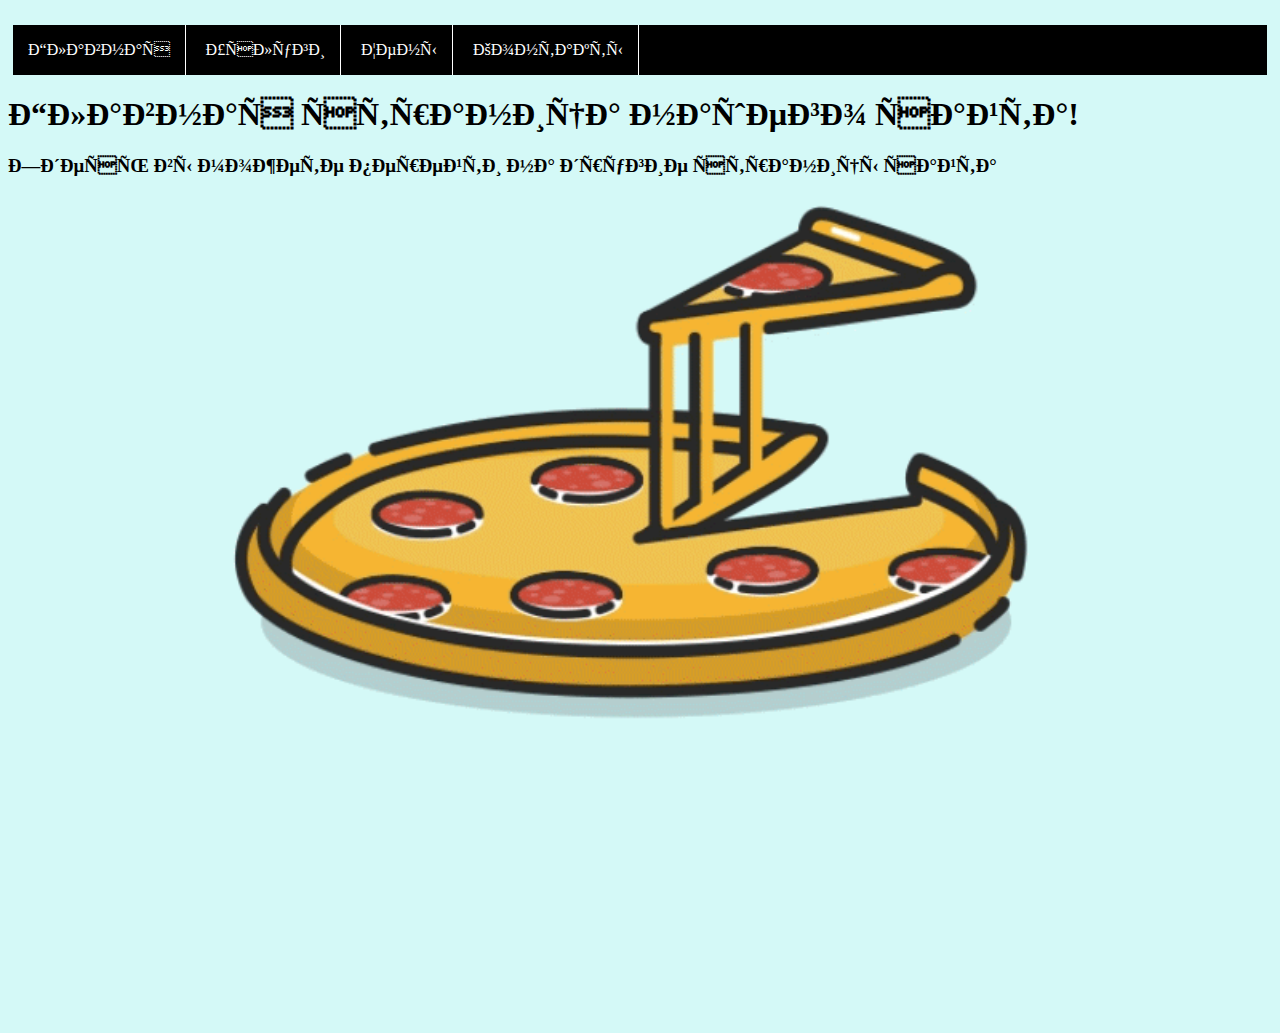
<file: index.html>
<!DOCTYPE html>
<html lang="en">
<head>
  <meta charset-"UTF-8">
  <meta http-equiv-"X-UA-Compalible"
        content="IE-edge">
  <title>Главная страница</title>
  <link rel="stylesheet" href="style.css">
  <link rel="shortcut icon" href="images/bghm.png" type="image/png"
</head>
  <body>
    <meta name="viewport" content="widthdevice-width,initial-scale=1.0">
<div id="menu">
<ul>
  <li><a href "#">Главная</a></li>
  <li><a href "#">Услуги</a>
    <ul>
      <li><a href="#">Услуга 1</a></li>
      <li><a href="#">Услуга 2</a></li>
    </ul>
  </li>
  <li><a href="page2.html">Цены</a></li>
  <li><a href="page3.html">Контакты</a></li>
</ul>
<h1>Главная страница нашего сайта!</h1>
<p><h3>Здесь вы можете перейти на другие страницы сайта</h3></p>
  </body>
    </html>
</file>
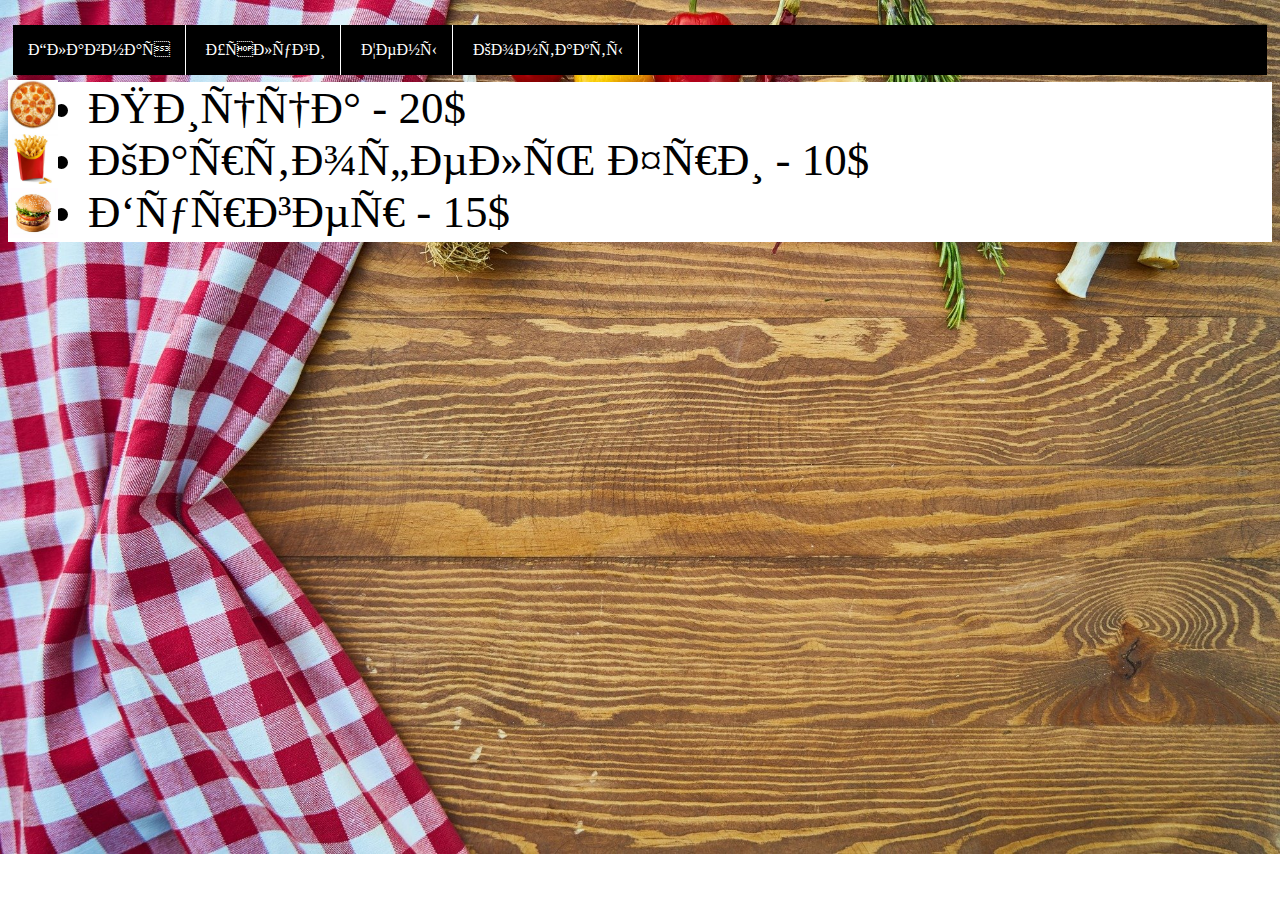
<file: page2.html>
<!DOCTYPE html>
<html lang="en">
<head>
  <title>Цены</title>
  <meta charset-"UTF-8">
  <meta http-equiv-"X-UA-Compalible"
  <meta name="viewport" content="widthdevice-width,initial-scale=1.0">
  <link rel="stylesheet" href="style2.css">
  <link rel="shortcut icon" href="images/cennik.png" type="image/png">
</head>
  <body>
    <div id="menu">
    <ul>
      <li><a href="index.html">Главная</a></li>
      <li><a href="#">Услуги</a>
        <ul>
          <li><a href="#">Услуга 1</a></li>
          <li><a href="#">Услуга 2</a></li>
        </ul>
      </li>
      <li><a href="page2.html">Цены</a></li>+-
      <li><a href="page3.html">Контакты</a></li>
    </ul>
  </div>
  <img src="images/pizza.jpg" width="50px" height="50px"><br>
  <img src="images/potato.jpg" width="50px" height="50px"><br>
  <img src="images/burger.jpg" width="50px" height="50px">
  <div id="eda">
    <ul1>
      <li> Пицца - 20$</li><br>
      <li> Картофель Фри - 10$</li><br>
      <li> Бургер - 15$</li>
    </ul1>
  </div>
  </body>
    </html>
</file>
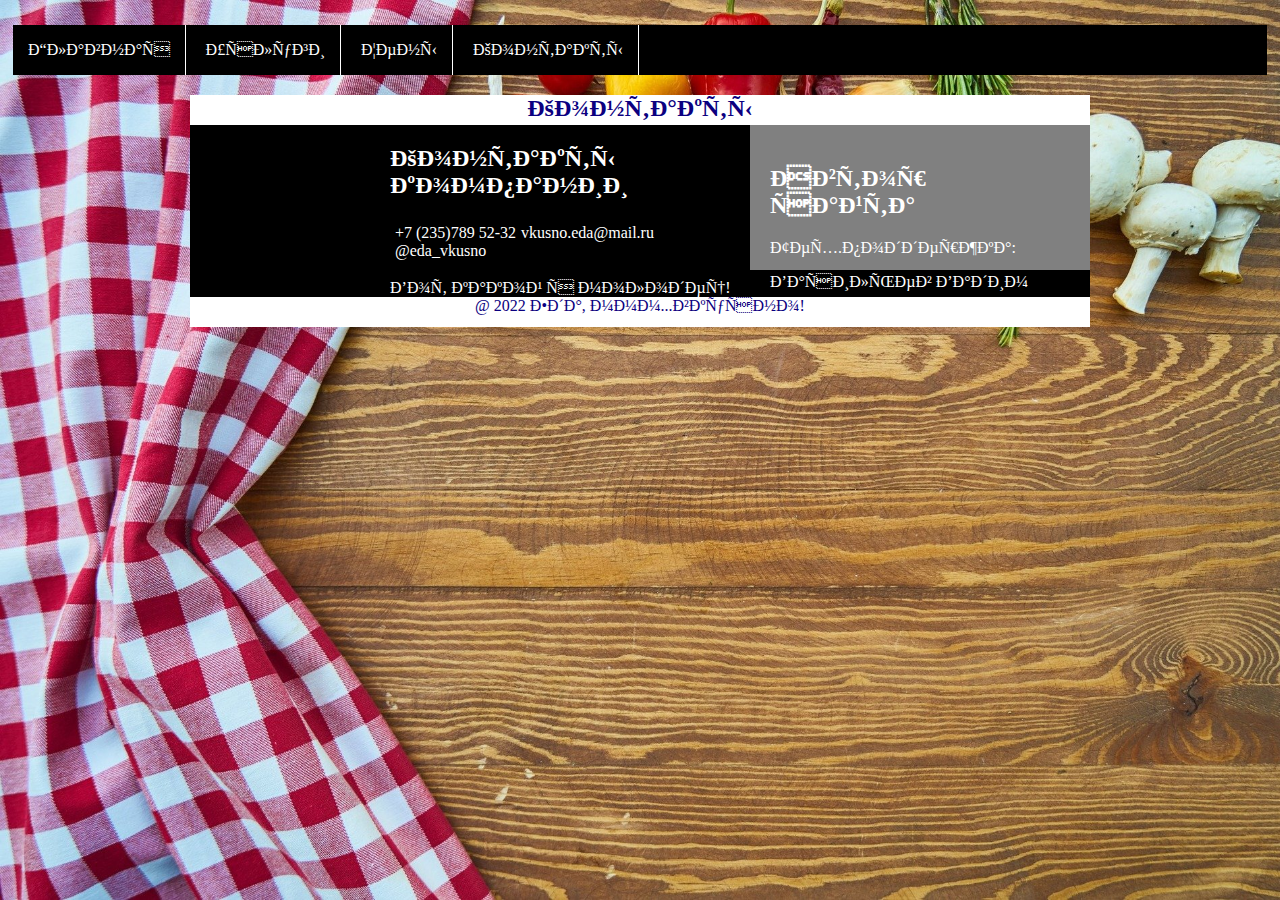
<file: page3.html>
<html lang="en">
<head>
  <meta charset-"UTF-8">
  <meta http-equiv-"X-UA-Compalible"
        content="IE-edge">
  <title>Главная страница</title>
  <link rel="stylesheet" href="style3.css">
  <link rel="shortcut icon" href="images/kontakt.png" type="image/png"
</head>
  <body>
    <meta name="viewport" content="widthdevice-width,initial-scale=1.0">
<div id="menu">
<ul>
  <li><a href="index.html">Главная</a></li>
  <li><a href "#">Услуги</a>
    <ul>
      <li><a href="#">Услуга 1</a></li>
      <li><a href="#">Услуга 2</a></li>
    </ul>
  </li>
  <li><a href="page2.html">Цены</a></li>
  <li><a href "#">Контакты</a></li>
</ul>
<div id="container">
  <div id="header"><h2>Контакты</h2></div>
  <div id="aside">
    <h2>Автор сайта</h2>
    <p>Тех.поддержка:</p>
    <p>Васильев Вадим</p>
  </div>
  <div id="content">
    <h2>Контакты компании</h2>
    <ul>
      <li>+7 (235)789 52-32</li>
      <li>vkusno.eda@mail.ru</li>
      <li>@eda_vkusno</li>
    </ul>
    Вот какой я молодец!
  </div>
  <div id="footer">@ 2022 Еда, ммм...вкусно! </div>
  </div>

  </body>
    </html>
</file>
<file: style.css>
ul{
  list-style:none;
  margin:5px;
  padding-left:0px;
  margin-top: 25px;
  background: black;
  height: 50px;
}
a{
  text-decoration:none;
  background: black;
  color: #ffffff;
  padding: 0px 15px;
  font-family: Times New Roman;
  line-height: 50px;
  display: block;
  border-right: 1px solid;
}
a:hover {
  background: gray;
}
li{
  float:left;
  margin-right: 5px;
}
li > ul{
  position: absolute;
  top: 50px;
  display: none;
}
li:hover > ul{
  display: block;
  width: 100px;
}
li:hover > ul > li{
  float: none;
}
body{
  background-image: url("images/bghm.gif");
  background-repeat: no-repeat;
  background-position: center;
  background-size: cover;
  height: 1000px
}
h1{
  position: center;
}
</file>
<file: style2.css>
ul{
  list-style:none;
  margin:5px;
  padding-left:0px;
  margin-top: 25px;
  background: black;
  height: 50px;
}
a{
  text-decoration:none;
  background: black;
  color: #ffffff;
  padding: 0px 15px;
  font-family: Times New Roman;
  line-height: 50px;
  display: block;
  border-right: 1px solid;
}
a:hover {
  background: gray;
}
li{
  float:left;
  margin-right: 5px;
}
li > ul{
  position: absolute;
  top: 50px;
  display: none;
}
li:hover > ul{
  display: block;
  width: 100px;
}
li:hover > ul > li{
  float: none;
}
#eda{
  padding-left: 80px;
  margin-top: -160px;
  font-size: 45px;
  background-color: white;
  height: 160px;
}
html{
  background-image: url(images/bg.jpg);
  background-repeat: no-repeat;
  background-size: cover;
}
</file>
<file: style3.css>
ul{
  list-style:none;
  margin:5px;
  padding-left:0px;
  margin-top: 25px;
  background: black;
  height: 50px;
}
a{
  text-decoration:none;
  background: black;
  color: #ffffff;
  padding: 0px 15px;
  font-family: Times New Roman;
  line-height: 50px;
  display: block;
  border-right: 1px solid;
}
a:hover {
  background: gray;
}
li{
  float:left;
  margin-right: 5px;
}
li > ul{
  position: absolute;
  top: 50px;
  display: none;
}
li:hover > ul{
  display: block;
  width: 100px;
}
li:hover > ul > li{
  float: none;
}
#eda{
  padding-left: 80px;
  margin-top: -160px;
  font-size: 45px;
  background-color: white;
  height: 160px;
}
html{
  background-image: url(images/bg.jpg);
  background-repeat: no-repeat;
  background-size: cover;
}
#container {
 width: 900px;
 margin: 0 auto;
 background-color: black;
 color: white;
 padding:
}
#aside {
  width: 300px;
  height: 105.5px;
  float: right;
  background-color: gray;
  color: white;
  margin: left;
  padding: 20px;

}
#content {
  margin: 0 300px 0 200px;
  background-color: black;
  color: white;
}
#header, #footer {
  text-align: center;
  height: 30px;
  color: 	#0B0080;
  background-color: white;
}
</file>
